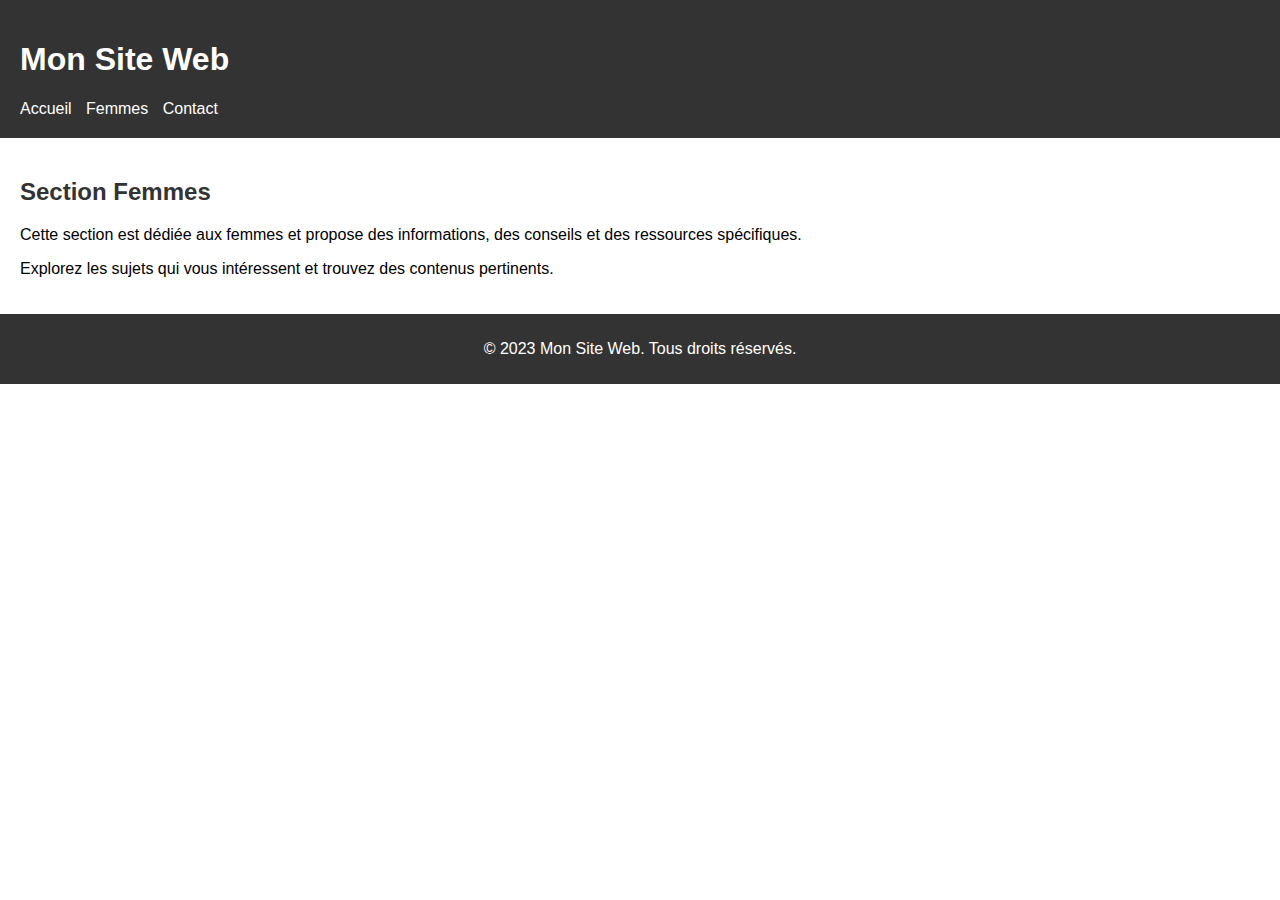
<file: tic/index.html>
<!DOCTYPE html>
<html>
<head>
    <title>Mon Site Web - Femmes</title>
    <meta charset="UTF-8">
    <link rel="stylesheet" href="style.css">
</head>
<body>
    <header>
        <h1>Mon Site Web</h1>
        <nav>
            <ul>
                <li><a href="index.html">Accueil</a></li>
                <li><a href="#">Femmes</a></li>
                <li><a href="#">Contact</a></li>
            </ul>
        </nav>
    </header>

    <main>
        <h2>Section Femmes</h2>
        <p>Cette section est dédiée aux femmes et propose des informations, des conseils et des ressources spécifiques.</p>
        <p>Explorez les sujets qui vous intéressent et trouvez des contenus pertinents.</p>
    </main>

    <footer>
        <p>&copy; 2023 Mon Site Web. Tous droits réservés.</p>
    </footer>
</body>
</html>
</file>
<file: tic/style.css>
body {
    font-family: Arial, sans-serif;
    margin: 0;
    padding: 0;
}

header {
    background-color: #333;
    color: #fff;
    padding: 20px;
}

nav ul {
    list-style-type: none;
    padding: 0;
    margin: 0;
}

nav ul li {
    display: inline-block;
    margin-right: 10px;
}

nav ul li a {
    color: #fff;
    text-decoration: none;
}

main {
    padding: 20px;
}

h2 {
    color: #333;
}

footer {
    background-color: #333;
    color: #fff;
    padding: 10px;
    text-align: center;
}
</file>
